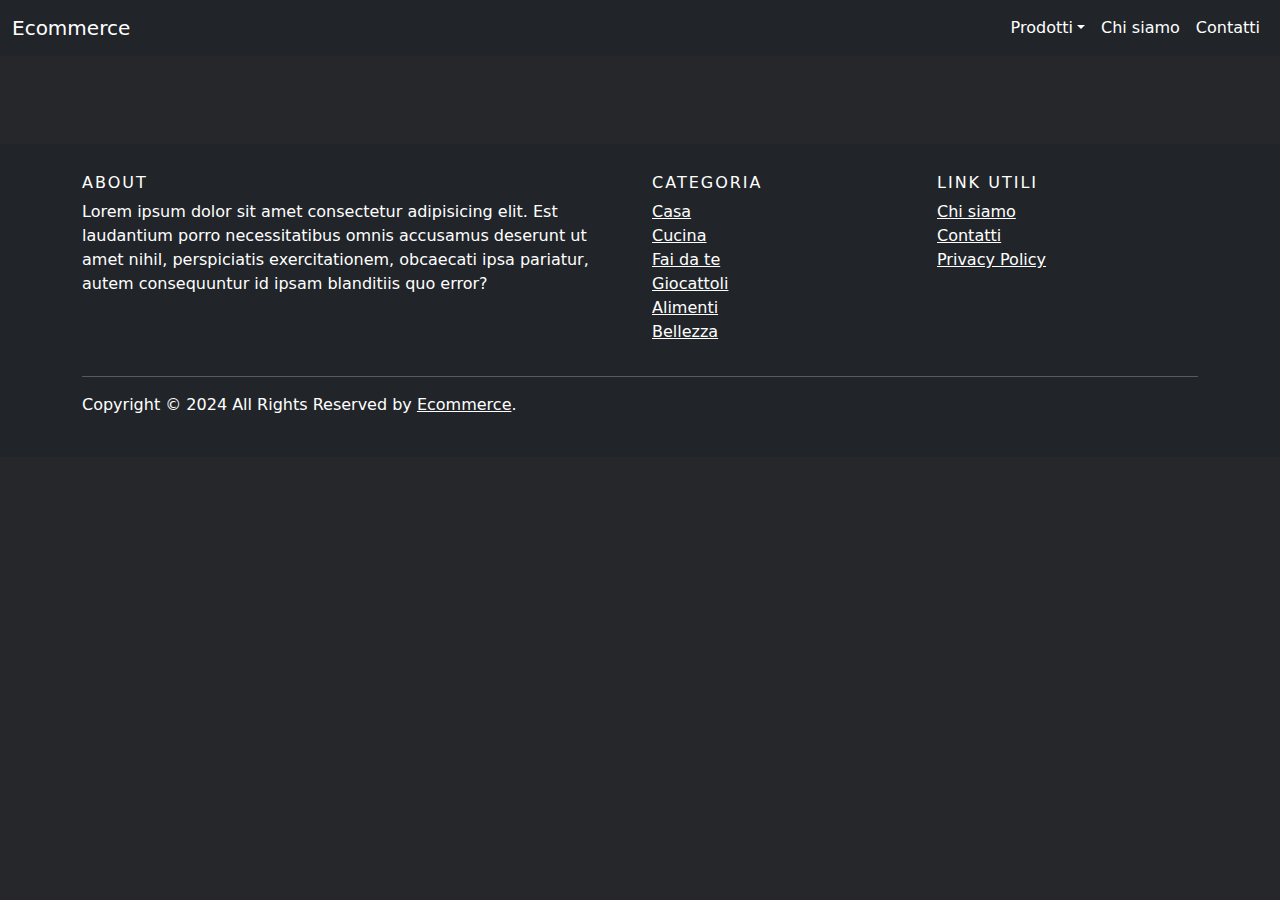
<file: index.html>
<!DOCTYPE html>
<html lang="it">

<head>
    <meta charset="UTF-8">
    <meta name="viewport" content="width=device-width, initial-scale=1.0">
    <title>Ecommerce</title>
    <link href="https://cdn.jsdelivr.net/npm/bootstrap@5.3.3/dist/css/bootstrap.min.css" rel="stylesheet"
        integrity="sha384-QWTKZyjpPEjISv5WaRU9OFeRpok6YctnYmDr5pNlyT2bRjXh0JMhjY6hW+ALEwIH" crossorigin="anonymous">
    <link rel="stylesheet" href="asset/css/style.css">
</head>

<body>

    <!-- NAVBAR -->
    <nav class="navbar fixed-top bg-dark navbar-expand-lg">
        <div class="container-fluid">
            <a class="navbar-brand text-white" href="#">Ecommerce</a>
            <button class="navbar-toggler" type="button" data-bs-toggle="collapse" data-bs-target="#navbarNavDropdown"
                aria-controls="navbarNavDropdown" aria-expanded="false" aria-label="Toggle navigation">
                <span class="navbar-toggler-icon"></span>
            </button>
            <div class="collapse navbar-collapse" id="navbarNavDropdown">
                <ul class="navbar-nav ms-auto">
                    <li class="nav-item dropdown">
                        <a class="nav-link dropdown-toggle text-white" href="#" role="button" data-bs-toggle="dropdown"
                            aria-expanded="false">Prodotti</a>
                        <ul class="dropdown-menu">
                            <li><a class="dropdown-item" href="#">Casa</a></li>
                            <li><a class="dropdown-item" href="#">Cucina</a></li>
                            <li><a class="dropdown-item" href="#">Fai da te</a></li>
                        </ul>
                    </li>
                    <li class="nav-item">
                        <a class="nav-link text-white" href="#">Chi siamo</a>
                    </li>
                    <li class="nav-item">
                        <a class="nav-link text-white" href="#">Contatti</a>
                    </li>
                </ul>
            </div>
        </div>
    </nav>

    <!-- CONTENUTO CON LA LISTA DEI PRODOTTI MAIN -->    
    <main class="container mt-5 pt-5">
        <section class="container-fluid">
            <div class="row" id="prodotti"></div>
        </section>
    </main>

    <!-- FOOTER -->    
    <footer class="site-footer bg-dark text-white mt-5">
        <div class="container py-4">
            <div class="row">
                <div class="col-md-6">
                    <h6>About</h6>
                    <p>Lorem ipsum dolor sit amet consectetur adipisicing elit. Est laudantium porro necessitatibus
                        omnis accusamus deserunt ut amet nihil, perspiciatis exercitationem, obcaecati ipsa pariatur,
                        autem consequuntur id ipsam blanditiis quo error?</p>
                </div>
                <div class="col-md-3">
                    <h6>Categoria</h6>
                    <ul class="list-unstyled">
                        <li><a href="#" class="text-white">Casa</a></li>
                        <li><a href="#" class="text-white">Cucina</a></li>
                        <li><a href="#" class="text-white">Fai da te</a></li>
                        <li><a href="#" class="text-white">Giocattoli</a></li>
                        <li><a href="#" class="text-white">Alimenti</a></li>
                        <li><a href="#" class="text-white">Bellezza</a></li>
                    </ul>
                </div>
                <div class="col-md-3">
                    <h6>Link utili</h6>
                    <ul class="list-unstyled">
                        <li><a href="#" class="text-white">Chi siamo</a></li>
                        <li><a href="#" class="text-white">Contatti</a></li>
                        <li><a href="#" class="text-white">Privacy Policy</a></li>
                    </ul>
                </div>
            </div>
            <hr class="bg-white">
            <div class="row">
                <div class="col-md-8">
                    <p class="mb-0">Copyright &copy; 2024 All Rights Reserved by <a href="#" class="text-white">Ecommerce</a>.</p>
                </div>
                <div class="col-md-4">
                    <ul class="list-inline">
                        <li class="list-inline-item"><a href="#" class="text-white"><i class="fa fa-facebook"></i></a>
                        </li>
                        <li class="list-inline-item"><a href="#" class="text-white"><i class="fa fa-twitter"></i></a>
                        </li>
                        <li class="list-inline-item"><a href="#" class="text-white"><i class="fa fa-dribbble"></i></a>
                        </li>
                        <li class="list-inline-item"><a href="#" class="text-white"><i class="fa fa-linkedin"></i></a>
                        </li>
                    </ul>
                </div>
            </div>
        </div>
    </footer>

    <script src="https://cdn.jsdelivr.net/npm/bootstrap@5.3.3/dist/js/bootstrap.bundle.min.js"
        integrity="sha384-YvpcrYf0tY3lHB60NNkmXc5s9fDVZLESaAA55NDzOxhy9GkcIdslK1eN7N6jIeHz"
        crossorigin="anonymous"></script>
    <script src="asset/javascript/script.js"></script>
</body>

</html>
</file>
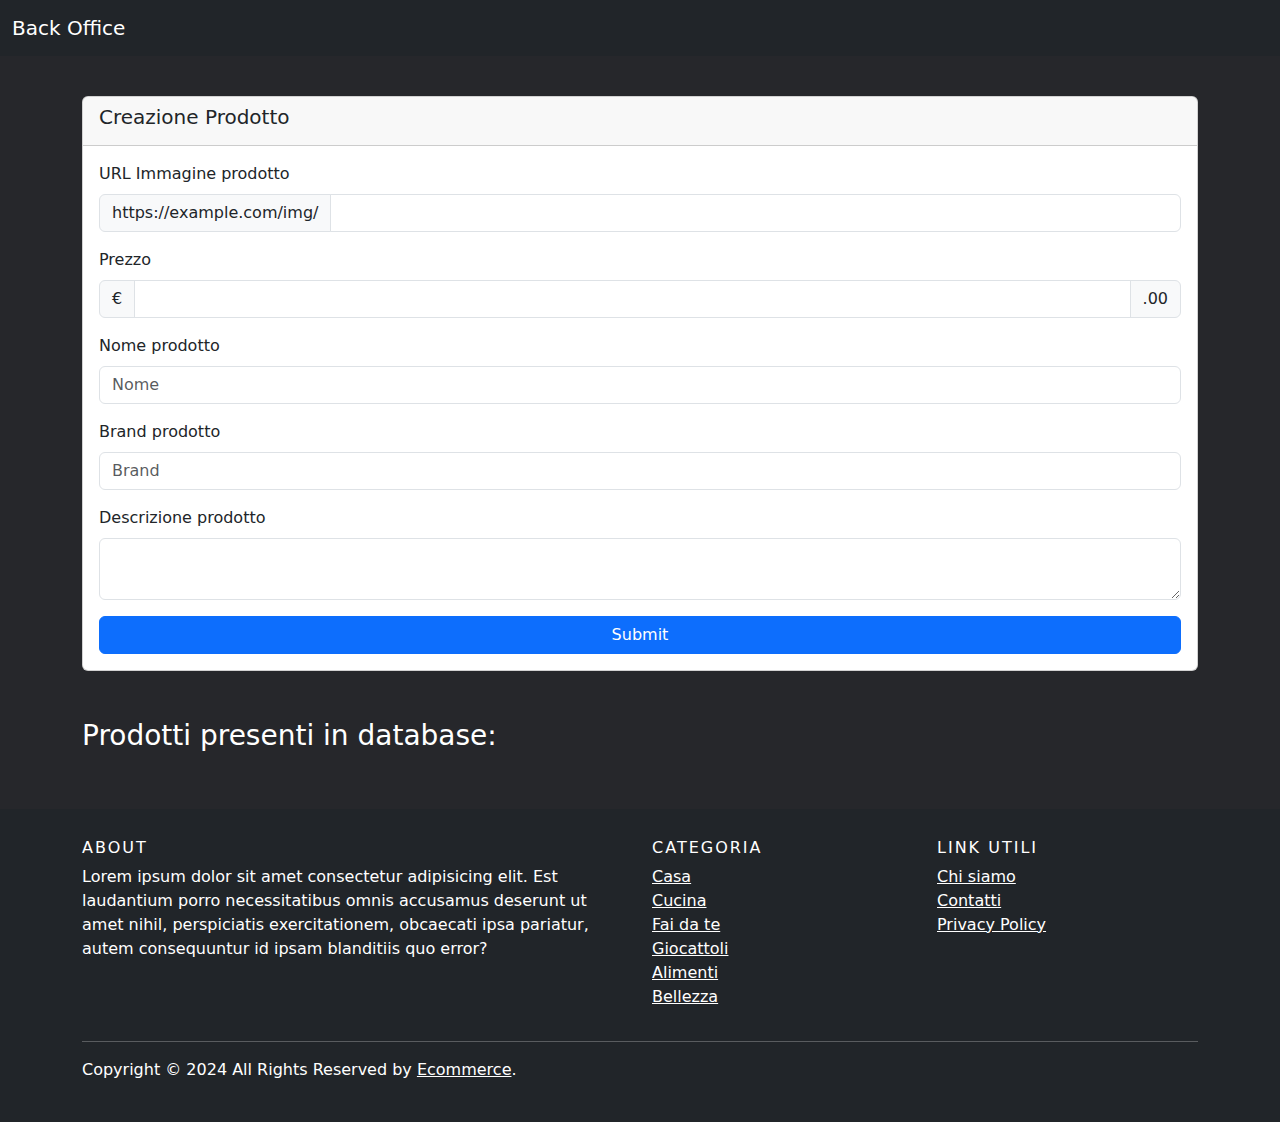
<file: BackOffice.html>
<!DOCTYPE html>
<html lang="it">

<head>
    <meta charset="UTF-8">
    <meta name="viewport" content="width=device-width, initial-scale=1.0">
    <title>Backoffice</title>
    <link href="https://cdn.jsdelivr.net/npm/bootstrap@5.3.3/dist/css/bootstrap.min.css" rel="stylesheet"
        integrity="sha384-QWTKZyjpPEjISv5WaRU9OFeRpok6YctnYmDr5pNlyT2bRjXh0JMhjY6hW+ALEwIH" crossorigin="anonymous">
    <link rel="stylesheet" href="asset/css/style.css">
</head>

<body>

    <!-- NAVBAR -->
    <nav class="navbar fixed-top bg-dark navbar-expand-lg">
        <div class="container-fluid">
            <a class="navbar-brand text-white" href="#">Back Office</a>
        </div>
    </nav>

    <!-- Bootstrap Modal per il popup della conferma eliminazione -->
    <div class="modal fade" id="deleteModal" tabindex="-1" aria-labelledby="deleteModalLabel" aria-hidden="true">
        <div class="modal-dialog">
            <div class="modal-content">
                <div class="modal-header">
                    <h5 class="modal-title" id="deleteModalLabel">Conferma Eliminazione</h5>
                    <button type="button" class="btn-close" data-bs-dismiss="modal" aria-label="Close"></button>
                </div>
                <div class="modal-body">
                    Sei sicuro di voler eliminare questo prodotto?
                </div>
                <div class="modal-footer">
                    <button type="button" class="btn btn-secondary" data-bs-dismiss="modal">Annulla</button>
                    <button type="button" class="btn btn-danger" id="confirmDeleteBtn">Elimina</button>
                </div>
            </div>
        </div>
    </div>


    <!-- Contenuto MAIN -->    
    <main class="container mt-5 pt-5">

        <!-- FORM PRODOTTI -->    
        <div class="card" id="form-prodotti">
            <div class="card-header">
                <h5 class="card-title">Creazione Prodotto</h5>
            </div>
            <div class="card-body">
                <div class="mb-3">
                    <label for="imageUrl" class="form-label">URL Immagine prodotto</label>
                    <div class="input-group mb-3">
                        <span class="input-group-text" id="basic-addon3">https://example.com/img/</span>
                        <input type="text" class="form-control" id="imageUrl"
                            aria-describedby="basic-addon3 basic-addon4">
                    </div>
                </div>

                <div class="mb-3">
                    <label for="price" class="form-label">Prezzo</label>
                    <div class="input-group mb-3">
                        <span class="input-group-text">€</span>
                        <input type="text" class="form-control" id="price" aria-label="Prezzo">
                        <span class="input-group-text">.00</span>
                    </div>
                </div>

                <div class="mb-3">
                    <label for="name" class="form-label">Nome prodotto</label>
                    <input type="text" class="form-control" id="name" placeholder="Nome" aria-label="Nome">
                </div>

                <div class="mb-3">
                    <label for="brand" class="form-label">Brand prodotto</label>
                    <input type="text" class="form-control" id="brand" placeholder="Brand" aria-label="Brand">
                </div>

                <div class="mb-3">
                    <label for="description" class="form-label">Descrizione prodotto</label>
                    <textarea class="form-control" id="description" aria-label="With textarea"></textarea>
                </div>

                <div class="d-grid">
                    <input type="button" class="btn btn-primary" value="Submit" onclick="create()">
                </div>
            </div>
            <label id="risultato"></label>
        </div>

        <!-- Prodotti DATABASE -->    
        <h3 class="mt-5 text-white">Prodotti presenti in database:</h3>
        <section class="container-fluid">
            <div class="row" id="dati"></div>
        </section>
    </main>

    <!-- FOOTER -->    
    <footer class="site-footer bg-dark text-white mt-5">
        <div class="container py-4">
            <div class="row">
                <div class="col-md-6">
                    <h6>About</h6>
                    <p>Lorem ipsum dolor sit amet consectetur adipisicing elit. Est laudantium porro necessitatibus
                        omnis accusamus deserunt ut amet nihil, perspiciatis exercitationem, obcaecati ipsa pariatur,
                        autem consequuntur id ipsam blanditiis quo error?</p>
                </div>
                <div class="col-md-3">
                    <h6>Categoria</h6>
                    <ul class="list-unstyled">
                        <li><a href="#" class="text-white">Casa</a></li>
                        <li><a href="#" class="text-white">Cucina</a></li>
                        <li><a href="#" class="text-white">Fai da te</a></li>
                        <li><a href="#" class="text-white">Giocattoli</a></li>
                        <li><a href="#" class="text-white">Alimenti</a></li>
                        <li><a href="#" class="text-white">Bellezza</a></li>
                    </ul>
                </div>
                <div class="col-md-3">
                    <h6>Link utili</h6>
                    <ul class="list-unstyled">
                        <li><a href="#" class="text-white">Chi siamo</a></li>
                        <li><a href="#" class="text-white">Contatti</a></li>
                        <li><a href="#" class="text-white">Privacy Policy</a></li>
                    </ul>
                </div>
            </div>
            <hr class="bg-white">
            <div class="row">
                <div class="col-md-8">
                    <p class="mb-0">Copyright &copy; 2024 All Rights Reserved by <a href="#" class="text-white">Ecommerce</a>.</p>
                </div>
                <div class="col-md-4">
                    <ul class="list-inline">
                        <li class="list-inline-item"><a href="#" class="text-white"><i class="fa fa-facebook"></i></a>
                        </li>
                        <li class="list-inline-item"><a href="#" class="text-white"><i class="fa fa-twitter"></i></a>
                        </li>
                        <li class="list-inline-item"><a href="#" class="text-white"><i class="fa fa-dribbble"></i></a>
                        </li>
                        <li class="list-inline-item"><a href="#" class="text-white"><i class="fa fa-linkedin"></i></a>
                        </li>
                    </ul>
                </div>
            </div>
        </div>
    </footer>

    
    <script src="https://cdn.jsdelivr.net/npm/bootstrap@5.3.3/dist/js/bootstrap.bundle.min.js"
        integrity="sha384-YvpcrYf0tY3lHB60NNkmXc5s9fDVZLESaAA55NDzOxhy9GkcIdslK1eN7N6jIeHz"
        crossorigin="anonymous"></script>
    <script src="asset/javascript/script.js"></script>
</body>

</html>
</file>
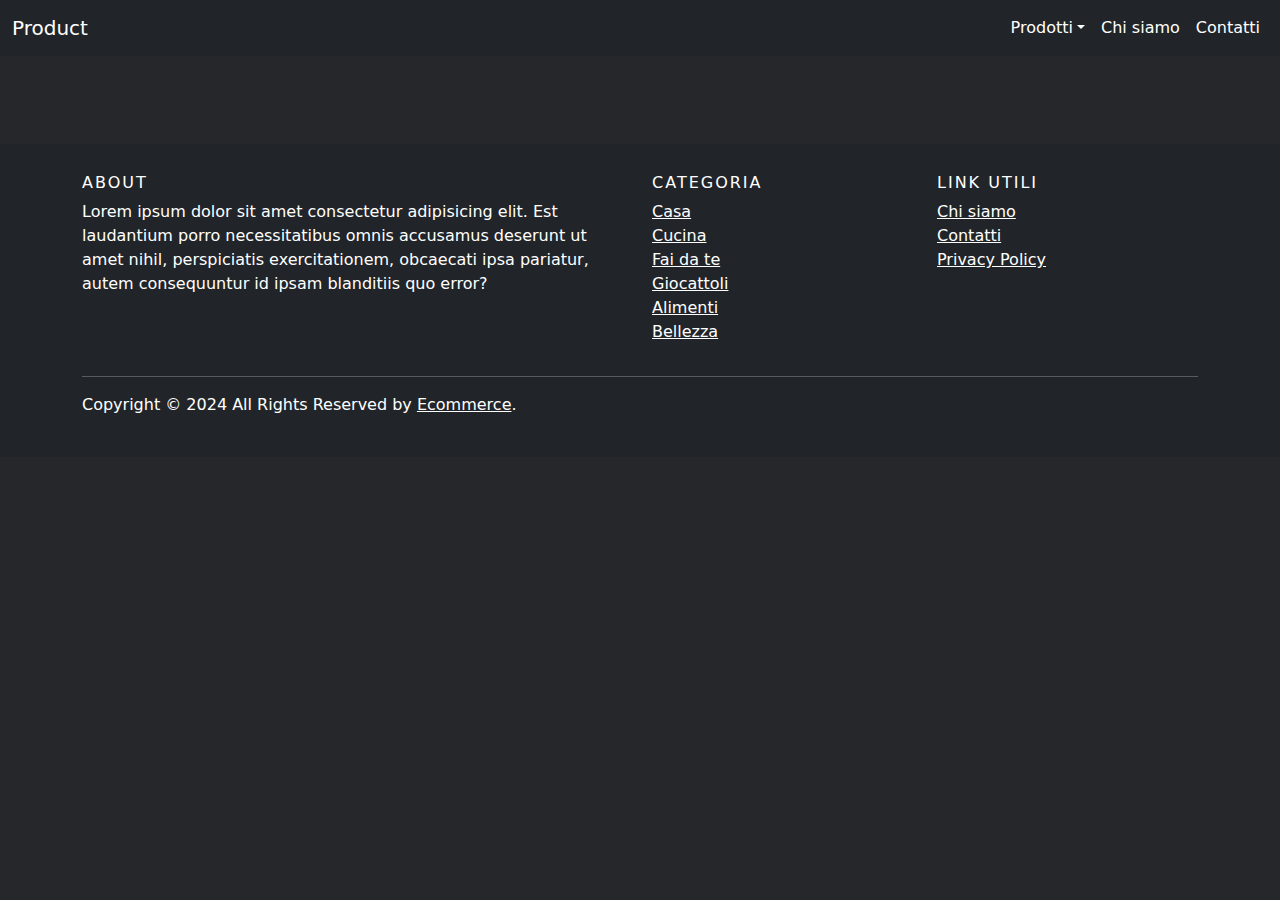
<file: Product.html>
<!DOCTYPE html>
<html lang="it">
<head>
    <meta charset="UTF-8">
    <meta name="viewport" content="width=device-width, initial-scale=1.0">
    <title>Prodotti</title>
    <link href="https://cdn.jsdelivr.net/npm/bootstrap@5.3.3/dist/css/bootstrap.min.css" rel="stylesheet" integrity="sha384-QWTKZyjpPEjISv5WaRU9OFeRpok6YctnYmDr5pNlyT2bRjXh0JMhjY6hW+ALEwIH" crossorigin="anonymous">
    <link rel="stylesheet" href="asset/css/style.css">
</head>
<body>

    <!-- NAVBAR -->    
    <nav class="navbar fixed-top bg-dark navbar-expand-lg">
        <div class="container-fluid">
            <a class="navbar-brand text-white" href="#">Product</a>
            <button class="navbar-toggler" type="button" data-bs-toggle="collapse" data-bs-target="#navbarNavDropdown" aria-controls="navbarNavDropdown" aria-expanded="false" aria-label="Toggle navigation">
                <span class="navbar-toggler-icon"></span>
            </button>
            <div class="collapse navbar-collapse" id="navbarNavDropdown">
                <ul class="navbar-nav ms-auto">
                    <li class="nav-item dropdown">
                        <a class="nav-link dropdown-toggle text-white" href="#" role="button" data-bs-toggle="dropdown" aria-expanded="false">Prodotti</a>
                        <ul class="dropdown-menu">
                            <li><a class="dropdown-item" href="#">Casa</a></li>
                            <li><a class="dropdown-item" href="#">Cucina</a></li>
                            <li><a class="dropdown-item" href="#">Fai da te</a></li>
                        </ul>
                    </li>
                    <li class="nav-item">
                        <a class="nav-link text-white" href="#">Chi siamo</a>
                    </li>
                    <li class="nav-item">
                        <a class="nav-link text-white" href="#">Contatti</a>
                    </li>
                </ul>
            </div>
        </div>
    </nav>

    <!--  CONTENUTO DEL PRODOTTO -->    
    <main class="container mt-5 pt-5">
        <div id="prodotto"></div>
    </main>

    <!-- FOOTER -->    
    <footer class="site-footer bg-dark text-white mt-5">
        <div class="container py-4">
            <div class="row">
                <div class="col-md-6">
                    <h6>About</h6>
                    <p>Lorem ipsum dolor sit amet consectetur adipisicing elit. Est laudantium porro necessitatibus omnis accusamus deserunt ut amet nihil, perspiciatis exercitationem, obcaecati ipsa pariatur, autem consequuntur id ipsam blanditiis quo error?</p>
                </div>
                <div class="col-md-3">
                    <h6>Categoria</h6>
                    <ul class="list-unstyled">
                        <li><a href="#" class="text-white">Casa</a></li>
                        <li><a href="#" class="text-white">Cucina</a></li>
                        <li><a href="#" class="text-white">Fai da te</a></li>
                        <li><a href="#" class="text-white">Giocattoli</a></li>
                        <li><a href="#" class="text-white">Alimenti</a></li>
                        <li><a href="#" class="text-white">Bellezza</a></li>
                    </ul>
                </div>
                <div class="col-md-3">
                    <h6>Link utili</h6>
                    <ul class="list-unstyled">
                        <li><a href="#" class="text-white">Chi siamo</a></li>
                        <li><a href="#" class="text-white">Contatti</a></li>
                        <li><a href="#" class="text-white">Privacy Policy</a></li>
                    </ul>
                </div>
            </div>
            <hr class="bg-white">
            <div class="row">
                <div class="col-md-8">
                    <p class="mb-0">Copyright &copy; 2024 All Rights Reserved by <a href="#" class="text-white">Ecommerce</a>.</p>
                </div>
                <div class="col-md-4">
                    <ul class="list-inline">
                        <li class="list-inline-item"><a href="#" class="text-white"><i class="fa fa-facebook"></i></a></li>
                        <li class="list-inline-item"><a href="#" class="text-white"><i class="fa fa-twitter"></i></a></li>
                        <li class="list-inline-item"><a href="#" class="text-white"><i class="fa fa-dribbble"></i></a></li>
                        <li class="list-inline-item"><a href="#" class="text-white"><i class="fa fa-linkedin"></i></a></li>
                    </ul>
                </div>
            </div>
        </div>
    </footer>

    <script src="https://cdn.jsdelivr.net/npm/bootstrap@5.3.3/dist/js/bootstrap.bundle.min.js" integrity="sha384-YvpcrYf0tY3lHB60NNkmXc5s9fDVZLESaAA55NDzOxhy9GkcIdslK1eN7N6jIeHz" crossorigin="anonymous"></script>
    <script src="asset/javascript/script.js"></script>
</body>
</html>
</file>
<file: asset/css/style.css>
.product-imagePage {
  width: 400%;
  height: 500px;
  object-fit: cover;
}

.product-image {
  width: 100%;
  height: 200px;
  object-fit: cover;
}


body{
    background-color:#26272b !important;
}

.site-footer h6
{
  color:#fff;
  font-size:16px;
  text-transform:uppercase;
  margin-top:5px;
  letter-spacing:2px
}
</file>
